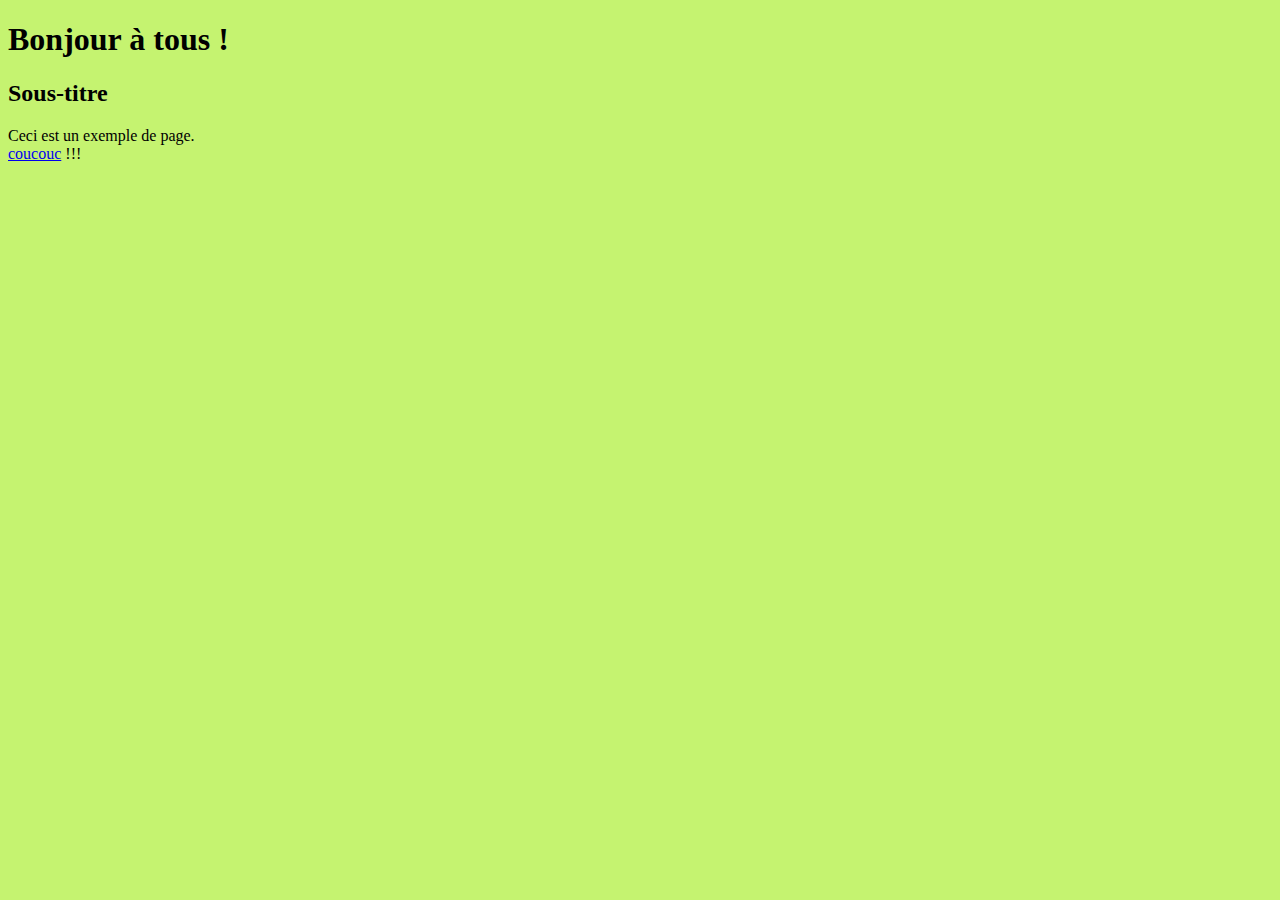
<file: index.html>
<!DOCTYPE html>
<html>
    <header>
        <title>Exemple de page</title>
        <link rel="stylesheet" href="css/main.css">
    </header>
    <body>
        <h1>Bonjour à tous !</h1>
        <h2>Sous-titre</h2>
        <p>Ceci est un exemple de page.<br/>
            <a href="WEB/test.html">coucouc</a> !!!</p>
    </body>
</html>
</file>
<file: css/main.css>
body {
    background-color: rgb(197, 243, 112); /* Vous pouvez remplacer "pink" par le code hexadécimal (#FFC0CB) ou tout autre nom de couleur de votre choix */
}

.bleu {
    color: rgb(0, 255, 170);
}

.gras {
    font-weight: bold;
}
</file>
